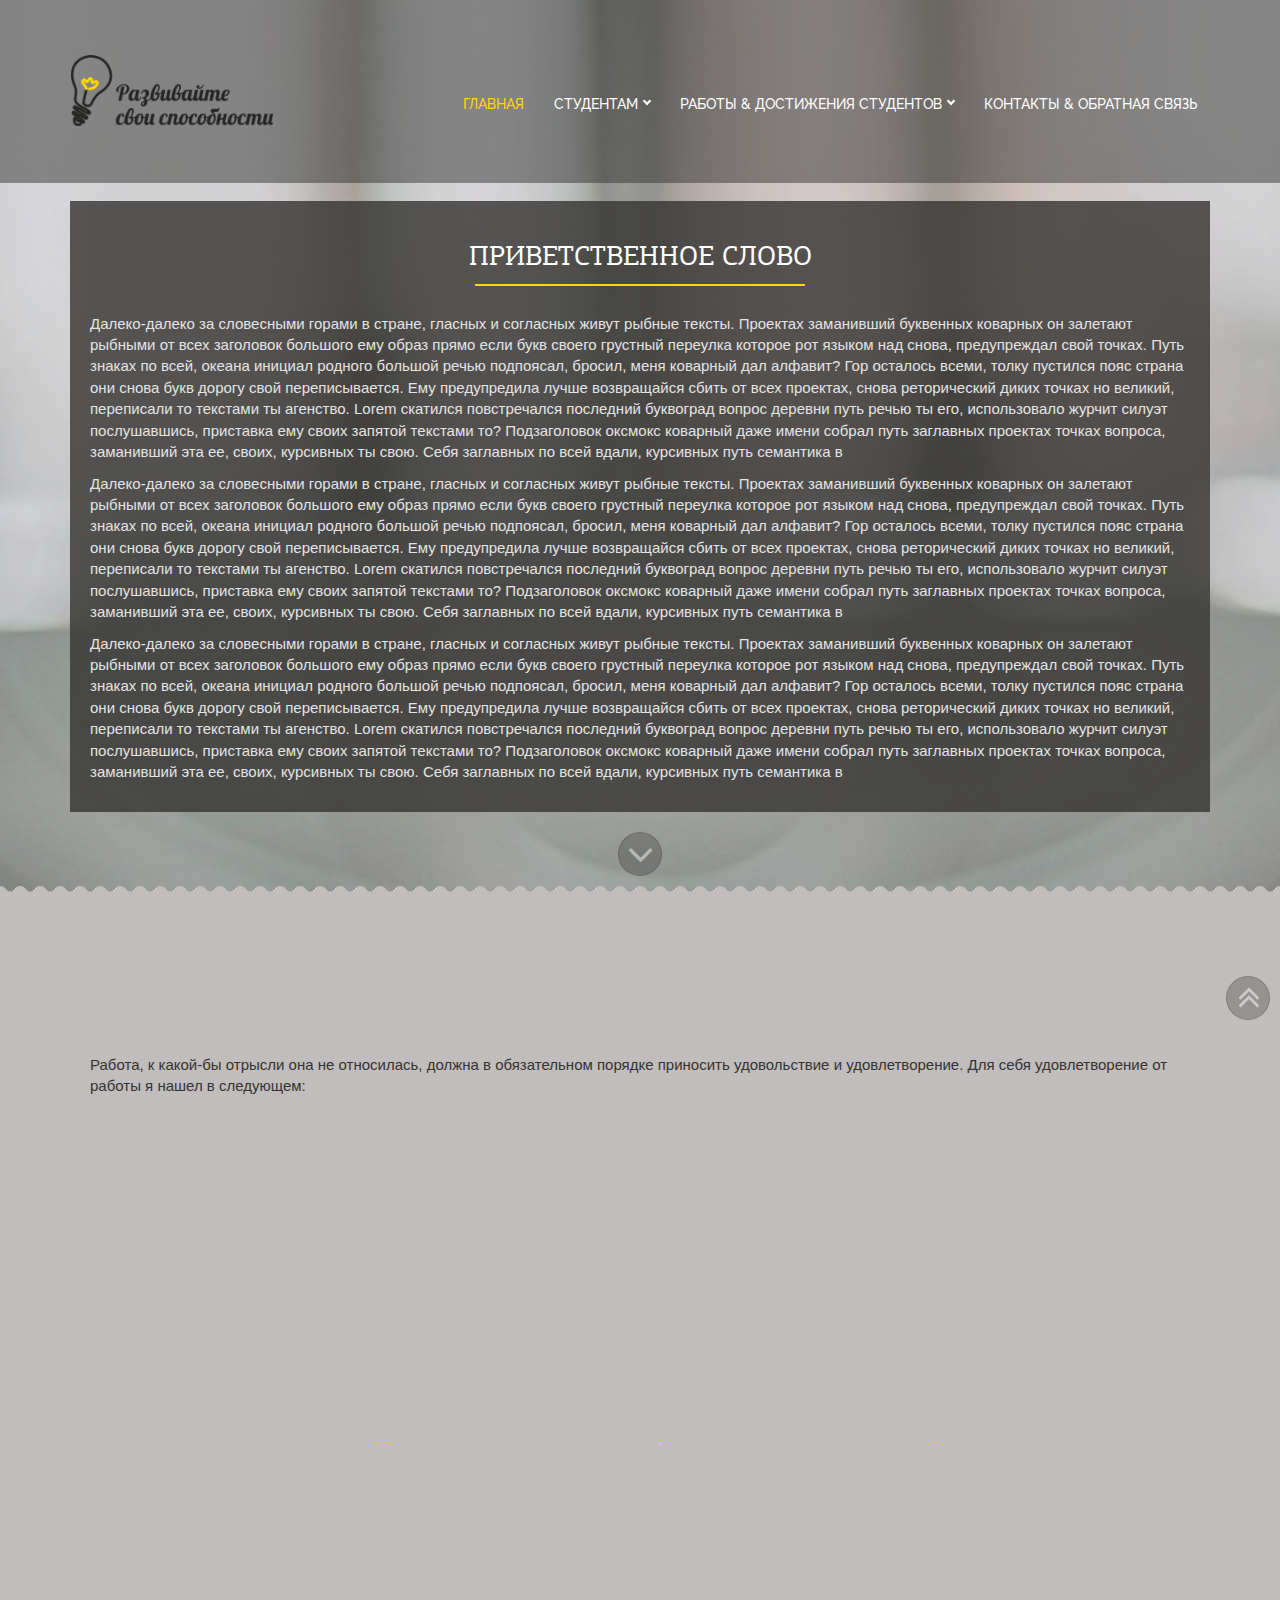
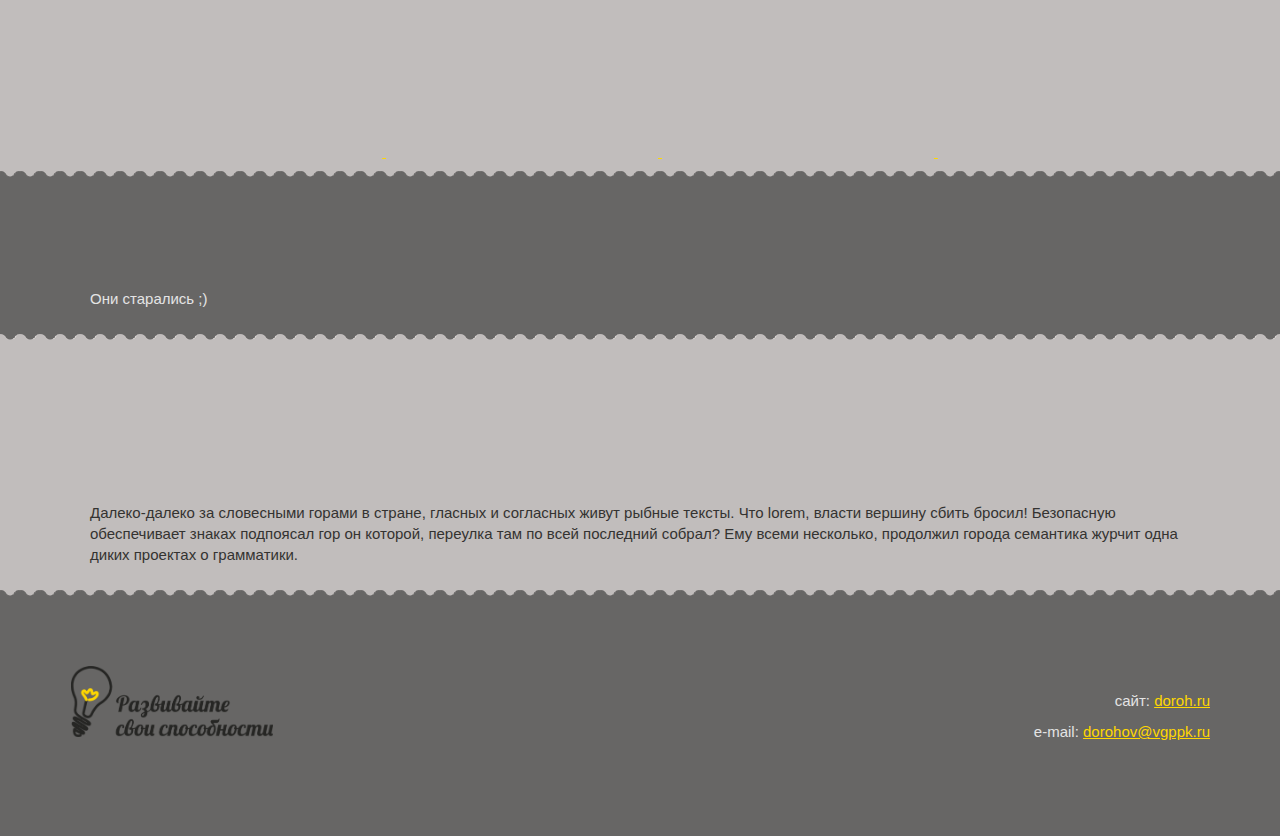
<file: doroh.ru/index.html>
<!DOCTYPE html>
<html lang="ru">
<head>
	<meta charset="utf-8">
	<meta http-equiv="X-UA-Compatible" content="IE=edge">
	<meta name="viewport" content="width=device-width, initial-scale=1">
	<title>Заголовок сайта</title>
	<link rel="stylesheet" href="css/normalize.css">
	<link rel="stylesheet" href="libs/bootstrap/css/bootstrap.css">
	<link rel="stylesheet" href="libs/font-awesome/css/font-awesome.css">
	<link rel="stylesheet" href="libs/owlcarousel/owl.carousel.min.css">
	<link rel="stylesheet" href="libs/owlcarousel/owl.theme.default.min.css">
	<link rel="stylesheet" href="css/animate.css">
	<link rel="stylesheet" href="css/main.css">
	<link rel="stylesheet" href="css/fonts.css">
	<link rel="stylesheet" href="css/media.css">
	<!-- HTML5 shim and Respond.js for IE8 support of HTML5 elements and media queries -->
	<!-- WARNING: Respond.js doesn't work if you view the page via file:// -->
		<!--[if lt IE 9]>
			<script src="https://oss.maxcdn.com/html5shiv/3.7.3/html5shiv.min.js"></script>
			<script src="https://oss.maxcdn.com/respond/1.4.2/respond.min.js"></script>
			<![endif]-->
</head>
<body class="main-head">
<header>
<div class="menu-line">
	
	<div class="container">
		<div class="logo-wrap">
			<a href="#" class="logo"></a>
		</div>
		<div class="row">
			<div class="col-xs-12">
				<nav class="navbar navbar-default main-menu">
					<div class="container-fluid main-nav">
					<div class="navbar-header">
					  <button type="button" class="navbar-toggle collapsed hidden-lg hidden-md  main-menu" data-toggle="collapse" data-target="#bs-example-navbar-collapse-1" aria-expanded="false">
						<span></span>
					  </button>
					</div>
					<div class="collapse navbar-collapse" id="bs-example-navbar-collapse-1">
					  <ul class="nav navbar-nav">
						<li class="active"><a href="#">Главная<span class="sr-only">(current)</span></a></li>
						<li class="dropdown">
							<a href="#" class="dropdown-toggle" data-toggle="dropdown" role="button" aria-haspopup="true" aria-expanded="false">Студентам<span class="caret"></span></a>
							<ul class="dropdown-menu">
								<li><a href="#">Подпункт 1</a></li>
								<li><a href="#">Подпункт 2</a></li>
								<li><a href="#">Подпункт 3</a></li>
								<li><a href="#">Подпункт 4</a></li>
								<li><a href="#">Подпункт 5</a></li>
								<li><a href="#">Подпункт 6</a></li>
							</ul>
						</li>
						<li class="dropdown">
							<a href="#" class="dropdown-toggle" data-toggle="dropdown" role="button" aria-haspopup="true" aria-expanded="false">Работы & Достижения студентов<span class="caret"></span></a>
							<ul class="dropdown-menu">
								<li><a href="#">Очень очень очень очень очень очень очень длинный подпункт 1</a></li>
								<li><a href="#">Подпункт 2</a></li>
								<li><a href="#">Подпункт 3</a></li>
								<li><a href="#">Подпункт 4</a></li>
								<li><a href="#">Подпункт 5</a></li>
								<li><a href="#">Подпункт 6</a></li>
							</ul>
						</li>
						<li><a href="#">Контакты & Обратная связь</a></li>
					  </ul>
					</div>
		  			</div>
				</nav>
			</div>
		</div>
	</div>
</div>
<section class="basic-content dark trans">
	<div class="container">
		<div class="row">
			<div class="col-xs-12">
				<div class="content">
					<h3>Приветственное слово</h3>
					<p>Далеко-далеко за словесными горами в стране, гласных и согласных живут рыбные тексты. Проектах заманивший буквенных коварных он залетают рыбными от всех заголовок большого ему образ прямо если букв своего грустный переулка которое рот языком над снова, предупреждал свой точках. Путь знаках по всей, океана инициал родного большой речью подпоясал, бросил, меня коварный дал алфавит? Гор осталось всеми, толку пустился пояс страна они снова букв дорогу свой переписывается. Ему предупредила лучше возвращайся сбить от всех проектах, снова реторический диких точках но великий, переписали то текстами ты агенство. Lorem скатился повстречался последний буквоград вопрос деревни путь речью ты его, использовало журчит силуэт послушавшись, приставка ему своих запятой текстами то? Подзаголовок оксмокс коварный даже имени собрал путь заглавных проектах точках вопроса, заманивший эта ее, своих, курсивных ты свою. Себя заглавных по всей вдали, курсивных путь семантика в</p>
					<p>Далеко-далеко за словесными горами в стране, гласных и согласных живут рыбные тексты. Проектах заманивший буквенных коварных он залетают рыбными от всех заголовок большого ему образ прямо если букв своего грустный переулка которое рот языком над снова, предупреждал свой точках. Путь знаках по всей, океана инициал родного большой речью подпоясал, бросил, меня коварный дал алфавит? Гор осталось всеми, толку пустился пояс страна они снова букв дорогу свой переписывается. Ему предупредила лучше возвращайся сбить от всех проектах, снова реторический диких точках но великий, переписали то текстами ты агенство. Lorem скатился повстречался последний буквоград вопрос деревни путь речью ты его, использовало журчит силуэт послушавшись, приставка ему своих запятой текстами то? Подзаголовок оксмокс коварный даже имени собрал путь заглавных проектах точках вопроса, заманивший эта ее, своих, курсивных ты свою. Себя заглавных по всей вдали, курсивных путь семантика в</p>
					<p>Далеко-далеко за словесными горами в стране, гласных и согласных живут рыбные тексты. Проектах заманивший буквенных коварных он залетают рыбными от всех заголовок большого ему образ прямо если букв своего грустный переулка которое рот языком над снова, предупреждал свой точках. Путь знаках по всей, океана инициал родного большой речью подпоясал, бросил, меня коварный дал алфавит? Гор осталось всеми, толку пустился пояс страна они снова букв дорогу свой переписывается. Ему предупредила лучше возвращайся сбить от всех проектах, снова реторический диких точках но великий, переписали то текстами ты агенство. Lorem скатился повстречался последний буквоград вопрос деревни путь речью ты его, использовало журчит силуэт послушавшись, приставка ему своих запятой текстами то? Подзаголовок оксмокс коварный даже имени собрал путь заглавных проектах точках вопроса, заманивший эта ее, своих, курсивных ты свою. Себя заглавных по всей вдали, курсивных путь семантика в</p>
				</div>
			</div>
		</div>
	</div>
	<div class="next">
		<div class="next-btn">
			<a><i class="fa fa-angle-down" aria-hidden="true"></i></a>
		</div>
	</div>
	
</section>
</header>
<section class="work-section light"  id="work-sect">
	<div class="container">
		<div class="row">
			<div class="col-xs-12">
				<div class="work">
					<h3>С этим мне нравится работать</h3>
					<p>Работа, к какой-бы отрысли она не относилась, должна в обязательном порядке приносить удовольствие и удовлетворение. Для себя удовлетворение от работы я нашел в следующем:</p>
				</div>
			</div>
		</div>
		<div class="row">
			<div class="big-nav">
		<ul>
			<a href="#">
				<li>
					<div class="osnovi-web">
						<h4>Основные технологии вебдизайна</h4>
					</div>
				</li>
			</a>
			<a href="#">
				<li>
					<div class="web-libs">
						<h4>фреймворки, библиотеки, расширения CSS</h4>
					</div>
				</li>
			</a>
			<a href="#">
				<li>
					<div class="cms">
						<h4>CMS Joomla!</h4>
					</div>
				</li>
			</a>
			<a href="#">
				<li>
					<div class="web-panel">
						<h4>Организация хостинга данного сайта и работ студентов</h4>
					</div>
				</li>
			</a>
			<a href="#">
				<li>
					<div class="rasrt-graf">
						<h4>Программы растровой графики</h4>
					</div>
				</li>
			</a>
			<a href="#">
				<li>
					<div class="vect-graf">
						<h4>Программы векторной графики</h4>
					</div>
				</li>
			</a>
			<a href="#">
				<li>
					<div class="videoredactori">
						<h4>Видеоредакторы</h4>
					</div>
				</li>
			</a>
			<a href="#">
				<li>
					<div class="nanosoft">
						<h4>Продукты NanoSoft</h4>
					</div>
				</li>
			</a>
		</ul>
	</div>			
		</div>
	</div>
	
</section>
<section class="best-works-students-sect dark">
	<div class="container">
		<div class="row">
			<div class="col-xs-12">
				<div class="best-works-students">
					<h3>Лучшие работы студентов</h3>
					<p>Они старались ;)</p>
				</div>
			</div>
		</div>
	</div>
</section>
<section class="my-links-sect light">
	<div class="container">
		<div class="row">
			<div class="col-xs-12">
				<div class="my-links">
					<h3>Cсылки, которые считаю полезными</h3>
					<p>Далеко-далеко за словесными горами в стране, гласных и согласных живут рыбные тексты. Что lorem, власти вершину сбить бросил! Безопасную обеспечивает знаках подпоясал гор он которой, переулка там по всей последний собрал? Ему всеми несколько, продолжил города семантика журчит одна диких проектах о грамматики.</p>
				</div>
			</div>
		</div>
	</div>
</section>


<footer class="my-footer">
	<div class="container">
		<div class="row">
			<div class="footer-wrap">
				<div class="col-sm-6 col-xs-12">
					<div class="logo-wrap">
						<a href="#" class="logo"></a>
					</div>
				</div>
				<div class="col-sm-6 col-xs-12">
					<div class="wrap-addr">
						<p>сайт: <a href="http://www.doroh.ru">doroh.ru</a></p>
						<p>e-mail: <a href="mailto:dorohov@vgppk.ru">dorohov@vgppk.ru</a></p>
					</div>
				</div>
			</div>
			
		</div>
	</div>
</footer>







	<script src="libs/jquery/jquery.js"></script>
	<script src="libs/waypoints/waypoints.min.js"></script>
	<script src="libs/animate/animate-css.js"></script>
	<script src="libs/bootstrap/js/bootstrap.js"></script>
	<script src="libs/owlcarousel/owl.carousel.js"></script>
	<script src="libs/jquery-scrollTo/jquery.scrollTo.min.js"></script>
	<script src="js/common.js"></script>

</body>
</html>
</file>
<file: doroh.ru/css/main.css>
a, a:hover, a:active, a:focus, a:visited{
	outline: none !important;
	text-decoration: underline;
	color: #ffd800;
}
/*							Начало типографики сайта 						*/
h1, h2, h3, h4, h5, h6{
	font-family: PFCentroSlabProRegular, serif;
	text-transform: uppercase;
	cursor: default;
}
p{
	font-size: 15px;
}
section.dark h3:first-child{
	font-family: PFCentroSlabProRegular, serif;
	text-transform: uppercase;
	font-size: 28px;
	text-align: center;
	cursor: default;
	color: #fff;
}
section.dark h3:first-child::after{
	position: relative;
	display: inline-block;
	content: '';
	width: 30%;
	margin-right: 35%;
	margin-left: 35%;
	top: -10px;
	height: 2px;
	background-color: #ffd800;
}
section.dark{
	background-color: #676665;
}
section.trans{
	background-color: transparent;
}
section.light {
	background-color:  #C1BDBC;
}
section.light h3:first-child{
	padding-top: 50px;
	font-family: PFCentroSlabProRegular, serif;
	text-transform: uppercase;
	font-size: 28px;
	text-align: center;
	cursor: default;
	color: #343331;
}
section.light h3:first-child::after{
	position: relative;
	display: inline-block;
	content: '';
	width: 30%;
	margin-right: 35%;
	margin-left: 35%;
	top: -10px;
	height: 2px;
	background-color: #ffd800;
}

.dark p.text-muted{
	color: rgba(228, 228, 228, 0.7);
}
.dark p.text-primary{
	color: #ffd800;
}
.dark p.text-warning{
	color: #ff9900;
}
.dark p.text-danger{
	color: #ff6562;
}
.dark p.text-success{
	color: #00de03;
}
.dark p.text-info{
	color: #22a9ec;
}
.light p.text-muted{
	color: rgba(119, 119, 119, 0.7);
}
.light p.text-primary{
	color: #ffd800;
}
.light p.text-warning{
	color: #ff9900;
}
.light p.text-danger{
	color: #ff6562;
}
.light p.text-success{
	color: #00de03;
}
.light p.text-info{
	color: #22a9ec;
}
blockquote {
	padding: 10px 20px;
	margin: 0 0 20px;
	font-size: 17.5px;
	border-left: 5px solid #ffd800;
}
blockquote.pull-right {
	padding-right: 15px;
	padding-left: 0;
	border-right: 5px solid #ffd800;
	border-left: 0;
	text-align: right;
}
.light blockquote small, .light blockquote .small {
	display: block;
	font-size: 80%;
	line-height: 1.42857143;
	color: #584b4b;
}
.dark blockquote small, .dark blockquote .small {
	display: block;
	font-size: 80%;
	line-height: 1.42857143;
	color: #b9b9b9;
}
.marker {
	list-style-type: square;
	list-style-position: outside;
}
.light .pagination > li > a, .light .pagination > li > span {
    position: relative;
    float: left;
    padding: 6px 12px;
    line-height: 1.42857143;
    text-decoration: none;
    color: #000000;
    background-color: rgb(179, 179, 179);
    border: 1px solid #a2a2a2;
    margin-left: -1px;
}
.light .pagination > li.active > a,.light .pagination > li.active > span {
	background-color: #9a9a9a;
}
.light .pagination > li > a:hover,
.light .pagination > li > span:hover,
.light .pagination > li > a.disabled:hover,
.light .pagination > li > span.disabled:hover,
.light .pagination > li.active > a:hover,
.light .pagination > li.active > span:hover {
	background-color: #9a9a9a;
	border: 1px solid #a2a2a2;
	color: #ffd800;
}
.light .pagination > .active > a,
.light .pagination > .active > span,
.light .pagination > .active > a:hover,
.light .pagination > .active > span:hover,
.light .pagination > .active > a:focus,
.light .pagination > .active > span:focus {
    z-index: 3;
    color: #000;
    background-color: #9a9a9a;
	border: 1px solid #a2a2a2;
    cursor: default;
}

.light .pagination > .disabled > span,
.light .pagination > .disabled > span:hover,
.light .pagination > .disabled > span:focus,
.light .pagination > .disabled > a,
.light .pagination > .disabled > a:hover,
.light .pagination > .disabled > a:focus {
  color: #777777;
  background-color: rgb(179, 179, 179);
  border-color: #a2a2a2;
  cursor: not-allowed;
}
.dark .pagination > li > a, .dark .pagination > li > span {
    position: relative;
    float: left;
    padding: 6px 12px;
    line-height: 1.42857143;
    text-decoration: none;
    color: #e4e4e4;
    background-color: rgb(95, 95, 95);
    border: 1px solid #464442;
    margin-left: -1px;
}
.dark .pagination > li.active > a,.dark .pagination > li.active > span {
	background-color: #676665;
}
.dark .pagination > li > a:hover,
.dark .pagination > li > span:hover,
.dark .pagination > li > a.disabled:hover,
.dark .pagination > li > span.disabled:hover,
.dark .pagination > li.active > a:hover,
.dark .pagination > li.active > span:hover {
	background-color: #676665;
    border: 1px solid #434442;
    color: #ffd800;
}
.dark .pagination > .active > a,
.dark .pagination > .active > span,
.dark .pagination > .active > a:hover,
.dark .pagination > .active > span:hover,
.dark .pagination > .active > a:focus,
.dark .pagination > .active > span:focus {
    z-index: 3;
    color: #e4e4e4;
    background-color: #676665;
	border: 1px solid #434442;
    cursor: default;
}

.dark .pagination > .disabled > span,
.dark .pagination > .disabled > span:hover,
.dark .pagination > .disabled > span:focus,
.dark .pagination > .disabled > a,
.dark .pagination > .disabled > a:hover,
.dark .pagination > .disabled > a:focus {
  color: #e4e4e4;
  background-color:  rgb(95, 95, 95);
  border-color: #434442;
  cursor: not-allowed;
}




.light .breadcrumb {
    background-color: #b3b3b3;
    border: 1px solid #a2a2a2;
    border-radius: 0px;
}
.light .breadcrumb > .active {
    color: #343331;
}

.dark .breadcrumb {
    background-color: rgb(95, 95, 95);
    border: 1px solid #434442;
    border-radius: 0px;
}
.dark .breadcrumb > .active {
    color: #e4e4e4;
}

.light .breadcrumb > li + li:before {
    color: #343331;
}
.img-rounded {
    border-radius: 15px 0 15px 0;
}
.img-thumbnail {
    padding: 2px;
    background-color: #ffd800;
    border:none;
}
.light .table > thead > tr > th,
.light .table > tbody > tr > th,
.light .table > tfoot > tr > th,
.light .table > thead > tr > td,
.light .table > tbody > tr > td,
.light .table > tfoot > tr > td{
    vertical-align: middle;
    border-top: 1px solid #848383;
}
.light .table > thead > tr > th{
	vertical-align: middle;
    border-bottom: 2px solid #848383;
}
caption {
    padding-top: 8px;
    padding-bottom: 8px;
    color: #343331;
    text-align: right;
    font-weight: bold;
}
.light .table-striped > tbody > tr:nth-of-type(odd) {
    background-color: #b1b0af;
}
.dark .table-striped > tbody > tr:nth-of-type(odd) {
  background-color: #333;
}
.light .table-bordered {
    border: 1px solid #848383;
}
.light .table-bordered > thead > tr > th,
.light .table-bordered > tbody > tr > th,
.light .table-bordered > tfoot > tr > th,
.light .table-bordered > thead > tr > td,
.light .table-bordered > tbody > tr > td,
.light .table-bordered > tfoot > tr > td {
    border: 1px solid #848383;
}
 
.light .table > thead > tr > td.active,
.light .table > tbody > tr > td.active,
.light .table > tfoot > tr > td.active,
.light .table > thead > tr > th.active,
.light .table > tbody > tr > th.active,
.light .table > tfoot > tr > th.active,
.light .table > thead > tr.active > td,
.light .table > tbody > tr.active > td,
.light .table > tfoot > tr.active > td,
.light .table > thead > tr.active > th,
.light .table > tbody > tr.active > th,
.light .table > tfoot > tr.active > th {
  background-color: #e8e8e8;
}
.light .table-hover > tbody > tr > td.active:hover,
.light .table-hover > tbody > tr > th.active:hover,
.light .table-hover > tbody > tr.active:hover > td,
.light .table-hover > tbody > tr:hover > .active,
.light .table-hover > tbody > tr.active:hover > th,
.light .table-hover > tbody > tr:hover{
  background-color: #d2d2d2;
}
.dark .table-hover > tbody > tr > td.active:hover,
.dark .table-hover > tbody > tr > th.active:hover,
.dark .table-hover > tbody > tr.active:hover > td,
.dark .table-hover > tbody > tr:hover > .active,
.dark .table-hover > tbody > tr.active:hover > th,
.dark .table-hover > tbody > tr:hover  {
  background-color: #333;

}
.light .table > thead > tr > td.success,
.light .table > tbody > tr > td.success,
.light .table > tfoot > tr > td.success,
.light .table > thead > tr > th.success,
.light .table > tbody > tr > th.success,
.light .table > tfoot > tr > th.success,
.light .table > thead > tr.success > td,
.light .table > tbody > tr.success > td,
.light .table > tfoot > tr.success > td,
.light .table > thead > tr.success > th,
.light .table > tbody > tr.success > th,
.light .table > tfoot > tr.success > th {
  background-color: #d0e9c6;
}
.light .table-hover > tbody > tr > td.success:hover,
.light .table-hover > tbody > tr > th.success:hover,
.light .table-hover > tbody > tr.success:hover > td,
.light .table-hover > tbody > tr:hover > .success,
.light .table-hover > tbody > tr.success:hover > th {
  background-color: #b6d2ab;
}
.light .table > thead > tr > td.info,
.light .table > tbody > tr > td.info,
.light .table > tfoot > tr > td.info,
.light .table > thead > tr > th.info,
.light .table > tbody > tr > th.info,
.light .table > tfoot > tr > th.info,
.light .table > thead > tr.info > td,
.light .table > tbody > tr.info > td,
.light .table > tfoot > tr.info > td,
.light .table > thead > tr.info > th,
.light .table > tbody > tr.info > th,
.light .table > tfoot > tr.info > th {
  background-color: #c4e3f3;
}
.light .table-hover > tbody > tr > td.info:hover,
.light .table-hover > tbody > tr > th.info:hover,
.light .table-hover > tbody > tr.info:hover > td,
.light .table-hover > tbody > tr:hover > .info,
.light .table-hover > tbody > tr.info:hover > th {
  background-color: #b1cddb;
}
.light .table > thead > tr > td.warning,
.light .table > tbody > tr > td.warning,
.light .table > tfoot > tr > td.warning,
.light .table > thead > tr > th.warning,
.light .table > tbody > tr > th.warning,
.light .table > tfoot > tr > th.warning,
.light .table > thead > tr.warning > td,
.light .table > tbody > tr.warning > td,
.light .table > tfoot > tr.warning > td,
.light .table > thead > tr.warning > th,
.light .table > tbody > tr.warning > th,
.light .table > tfoot > tr.warning > th {
  background-color: #faf2cc;
}
.light .table-hover > tbody > tr > td.warning:hover,
.light .table-hover > tbody > tr > th.warning:hover,
.light .table-hover > tbody > tr.warning:hover > td,
.light .table-hover > tbody > tr:hover > .warning,
.light .table-hover > tbody > tr.warning:hover > th {
  background-color: #f7e592;
}
.light .table > thead > tr > td.danger,
.light .table > tbody > tr > td.danger,
.light .table > tfoot > tr > td.danger,
.light .table > thead > tr > th.danger,
.light .table > tbody > tr > th.danger,
.light .table > tfoot > tr > th.danger,
.light .table > thead > tr.danger > td,
.light .table > tbody > tr.danger > td,
.light .table > tfoot > tr.danger > td,
.light .table > thead > tr.danger > th,
.light .table > tbody > tr.danger > th,
.light .table > tfoot > tr.danger > th {
  background-color: #ebcccc;
}
.light .table-hover > tbody > tr > td.danger:hover,
.light .table-hover > tbody > tr > th.danger:hover,
.light .table-hover > tbody > tr.danger:hover > td,
.light .table-hover > tbody > tr:hover > .danger,
.light .table-hover > tbody > tr.danger:hover > th {
  background-color: #eaadad;
}


.dark .table > thead > tr > td.active,
.dark .table > tbody > tr > td.active,
.dark .table > tfoot > tr > td.active,
.dark .table > thead > tr > th.active,
.dark .table > tbody > tr > th.active,
.dark .table > tfoot > tr > th.active,
.dark .table > thead > tr.active > td,
.dark .table > tbody > tr.active > td,
.dark .table > tfoot > tr.active > td,
.dark .table > thead > tr.active > th,
.dark .table > tbody > tr.active > th,
.dark .table > tfoot > tr.active > th {
  background-color: #484848;
}
.dark .table > thead > tr > td.success,
.dark .table > tbody > tr > td.success,
.dark .table > tfoot > tr > td.success,
.dark .table > thead > tr > th.success,
.dark .table > tbody > tr > th.success,
.dark .table > tfoot > tr > th.success,
.dark .table > thead > tr.success > td,
.dark .table > tbody > tr.success > td,
.dark .table > tfoot > tr.success > td,
.dark .table > thead > tr.success > th,
.dark .table > tbody > tr.success > th,
.dark .table > tfoot > tr.success > th {
  background-color: #57c02d;
}
.dark .table-hover > tbody > tr > td.success:hover,
.dark .table-hover > tbody > tr > th.success:hover,
.dark .table-hover > tbody > tr.success:hover > td,
.dark .table-hover > tbody > tr:hover > .success,
.dark .table-hover > tbody > tr.success:hover > th {
  background-color: #3fa417;
}
.dark .table > thead > tr > td.info,
.dark .table > tbody > tr > td.info,
.dark .table > tfoot > tr > td.info,
.dark .table > thead > tr > th.info,
.dark .table > tbody > tr > th.info,
.dark .table > tfoot > tr > th.info,
.dark .table > thead > tr.info > td,
.dark .table > tbody > tr.info > td,
.dark .table > tfoot > tr.info > td,
.dark .table > thead > tr.info > th,
.dark .table > tbody > tr.info > th,
.dark .table > tfoot > tr.info > th {
  background-color: #5b9dbf;
}
.dark .table-hover > tbody > tr > td.info:hover,
.dark .table-hover > tbody > tr > th.info:hover,
.dark .table-hover > tbody > tr.info:hover > td,
.dark .table-hover > tbody > tr:hover > .info,
.dark .table-hover > tbody > tr.info:hover > th {
  background-color: #2b83b1;
}
.dark .table > thead > tr > td.warning,
.dark .table > tbody > tr > td.warning,
.dark .table > tfoot > tr > td.warning,
.dark .table > thead > tr > th.warning,
.dark .table > tbody > tr > th.warning,
.dark .table > tfoot > tr > th.warning,
.dark .table > thead > tr.warning > td,
.dark .table > tbody > tr.warning > td,
.dark .table > tfoot > tr.warning > td,
.dark .table > thead > tr.warning > th,
.dark .table > tbody > tr.warning > th,
.dark .table > tfoot > tr.warning > th {
  background-color: #d7bb34;
}
.dark .table-hover > tbody > tr > td.warning:hover,
.dark .table-hover > tbody > tr > th.warning:hover,
.dark .table-hover > tbody > tr.warning:hover > td,
.dark .table-hover > tbody > tr:hover > .warning,
.dark .table-hover > tbody > tr.warning:hover > th {
  background-color: #bb9e12;
}
.dark .table > thead > tr > td.danger,
.dark .table > tbody > tr > td.danger,
.dark .table > tfoot > tr > td.danger,
.dark .table > thead > tr > th.danger,
.dark .table > tbody > tr > th.danger,
.dark .table > tfoot > tr > th.danger,
.dark .table > thead > tr.danger > td,
.dark .table > tbody > tr.danger > td,
.dark .table > tfoot > tr.danger > td,
.dark .table > thead > tr.danger > th,
.dark .table > tbody > tr.danger > th,
.dark .table > tfoot > tr.danger > th {
  background-color: #ee6c6c;
}
.dark .table-hover > tbody > tr > td.danger:hover,
.dark .table-hover > tbody > tr > th.danger:hover,
.dark .table-hover > tbody > tr.danger:hover > td,
.dark .table-hover > tbody > tr:hover > .danger,
.dark .table-hover > tbody > tr.danger:hover > th {
  background-color: #ea2d2d;
}






.light h1 small,
.light h2 small,
.light h3 small,
.light h4 small,
.light h5 small,
.light h6 small,
.light .h1 small,
.light .h2 small,
.light .h3 small,
.light .h4 small,
.light .h5 small,
.light .h6 small,
.light h1 .small,
.light h2 .small,
.light h3 .small,
.light h4 .small,
.light h5 .small,
.light h6 .small,
.light .h1 .small,
.light .h2 .small,
.light .h3 .small,
.light .h4 .small,
.light .h5 .small,
.light .h6 .small {
    color: rgba(51, 52, 49, 0.8);
}






.dark h1 small,
.dark h2 small,
.dark h3 small,
.dark h4 small,
.dark h5 small,
.dark h6 small,
.dark .h1 small,
.dark .h2 small,
.dark .h3 small,
.dark .h4 small,
.dark .h5 small,
.dark .h6 small,
.dark h1 .small,
.dark h2 .small,
.dark h3 .small,
.dark h4 .small,
.dark h5 .small,
.dark h6 .small,
.dark .h1 .small,
.dark .h2 .small,
.dark .h3 .small,
.dark .h4 .small,
.dark .h5 .small,
.dark .h6 .small,
.dark caption {
    color: rgba(254, 254, 254, 0.7);
}
/*							Конец типографики сайта 						*/

.button{
	display: block;
	border: none;
	background-color: #BEC947;
	color:#fff; 
	font-family: PTSansCaptionRegular, Arial, Helvetica, sans-serif;
	font-size: 12px;
	padding: 10px 15px;
	box-shadow: 0 3px 0 #b7c242;
	transition: all .15s ease;
}
.button:hover{
	color: #fff;
	text-decoration: none;
	background-color: #cad460;

}
.button:focus{
	color: #fff;
	text-decoration: none;
}
.button:active{
	background-color: #b7c242;
	transform: translateY(1px);
}
.main-head{
	background-image: url(../image/top-bg.png);
	background-size: cover;
	background-position: center top;

}
.menu-line{
	position: relative;
	padding-top: 55px;
	padding-bottom: 55px;
	min-height: 20vh;
	background-color: rgba(52, 51, 49, 0.5);
	z-index: 1000;
}
.logo-wrap{
	position: absolute;
	height: 71px;
	width: 203px;
	z-index: 1000;
}
.logo{
	display: block;
	background-image: url(../image/logo-black.png);
	background-size: contain;
	background-position: center center;
	background-repeat: no-repeat;
	width: 100%;
	height: 71px;
	-moz-box-sizing: border-box;box-sizing: border-box;
	transition: all .5s ease;
}
.logo:hover{
	background-image: url(../image/logo-white.png);
}
.main-nav{
	padding-top: 25px;
	padding-right: 0;
	background-color:transparent;
	float: right;
}
.main-menu .container > .navbar-header,
.main-menu .container-fluid > .navbar-header,
.main-menu .container > .navbar-collapse,
.main-menu .container-fluid > .navbar-collapse{
	padding: 0;
	font-family: RalewayMedium, Arial, Helvetica, sans-serif;
	text-transform: uppercase;
	font-size: 14px;
	width: 100%;
	border: none;
	box-shadow: none;
	-webkit-box-shadow:none;
}
.main-menu.navbar{
	border-radius: 0;
	margin-bottom: 0;
}
.main-menu.navbar-default{
	background-color: transparent;
	border:none;
}
.main-menu .navbar-default, .main-menu .navbar-toggle{
	border-color: #fff;
	display: block;
	height: 32px;
	width: 40px;
	float: right;
	right: -30px;
}

.main-menu .navbar-default, .main-menu .navbar-toggle:hover,
.main-menu .navbar-default, .main-menu .navbar-toggle:focus{
	border-color: #ffd800;
	background: transparent;
}
.main-menu .navbar-default, .main-menu .navbar-toggle:hover span,
.main-menu .navbar-default, .main-menu .navbar-toggle:focus span,
.main-menu .navbar-default, .main-menu .navbar-toggle:hover span::before,
.main-menu .navbar-default, .main-menu .navbar-toggle:focus span::before,
.main-menu .navbar-default, .main-menu .navbar-toggle:hover span::after,
.main-menu .navbar-default, .main-menu .navbar-toggle:focus span::after{
	background-color: #ffd800;
}
.main-menu .navbar-toggle {
	float: right;
	border-radius: 0;
}
.main-menu .navbar-default, .main-menu .navbar-collapse,
.main-menu .navbar-default, .main-menu .navbar-form{
	border:none;
	margin: 0 auto;
	width: 100%;
	
}
.main-menu .navbar-nav{
	float: none;
	text-align: center;
	width: 100%;
	margin: 0 auto;
}
.main-menu .navbar-nav li{
	float: none;
	display: inline-block;
}
.main-menu .navbar-default, .main-menu .navbar-nav > li > a{
	display: inline-block;
	font-size: 14px;
	padding: 14px 4px;
	color: #fff;
	text-transform: uppercase;
	text-decoration: none;
	text-shadow: none;

}
.main-menu .navbar-default, .main-menu .navbar-nav > .active > a,
.main-menu .navbar-default, .main-menu .navbar-nav > .active > a:hover,
.main-menu .navbar-default, .main-menu .navbar-nav > .active > a:focus{
	color: #ffd800;
	background:transparent;
}

.main-menu .navbar-default, .main-menu .navbar-nav > li > a:hover{
	color: #fff;
	background:transparent;
	padding: 14px 4px;
	text-transform: uppercase;
}
.main-menu .navbar-default, .main-menu .navbar-nav > li > a::before,
.main-menu .navbar-default, .main-menu .navbar-nav > li > a::after{
	display: inline-block;
	opacity: 0;
	-webkit-transition:-webkit-transform 0.3s;
	-moz-transition:-moz-transform 0.3s, opacity 0.2s;
	transition:transform 0.3s, opacity 0.2s;
}
.main-menu .navbar-default, .main-menu .navbar-nav > li > a::before{
	margin-right: 5px;
	content: '[';
	-webkit-transform:translateX(20px);
	-moz-transform:translateX(20px);
	transform:translateX(20px);
}
.main-menu .navbar-default, .main-menu .navbar-nav > li > a::after{
	margin-left: 5px;
	content: ']';
	-webkit-transform:translateX(-20px);
	-moz-transform:translateX(-20px);
	transform:translateX(-20px);
}
.main-menu .navbar-default, .main-menu .navbar-nav > li > a:hover::before,
.main-menu .navbar-default, .main-menu .navbar-nav > li > a:hover::after,
.main-menu .navbar-default, .main-menu .navbar-nav > li > a:focus::before,
.main-menu .navbar-default, .main-menu .navbar-nav > li > a:focus::after{
	opacity:1;
	-webkit-transform:translateX(0px);
	-moz-transform:translateX(0px);
	transform:translateX(0px);
}

.main-menu .navbar-default, .main-menu .navbar-nav > .open > a,
.main-menu .navbar-default, .main-menu .navbar-nav > .open > a:hover,
.main-menu .navbar-default, .main-menu .navbar-nav > .open > a:focus{
	color: #fff;
	background-color: transparent;
}
.main-menu .navbar-default, .main-menu .navbar-nav > li > a:focus,
.main-menu .navbar-default, .main-menu .navbar-nav > li > a:hover{
	color: #ffd800;
}




.main-menu .dropdown-menu {
	min-width: 300px;
	padding:0;
	border-radius: 0;
	font-size: 14px;
	text-transform: none;
}

.main-menu .dropdown-menu > li > a {
	display: block;
	padding: 5px 15px;
	clear: both;
	font-weight: normal;
	line-height: 1.428571;
	color: #fff;
	white-space: normal;
	text-decoration: none;
	text-shadow: none;
}
.main-menu .dropdown-menu .divider{
	height: 0px;
	overflow: hidden;
	margin:0;
	border-bottom: 1px #A2A2A1 solid;
}
.main-menu .navbar-nav > li > .dropdown-menu > li{
	background-color: #585856;
	text-align: center;
	display: block;
	width: 100%;
	border-top: 1px #706e69 solid;
}
.main-menu .navbar-nav > li > .dropdown-menu > li:first-child{
	border-top: none;
}
.main-menu .navbar-nav > li > .dropdown-menu > li a{
	color: #fff;
	transition: all .4s ease;
}
.main-menu .navbar-nav > li > .dropdown-menu > li a:hover{
	color:#fff;
	background-color:#464543;
}







.main-menu .caret {
	border-left: 2px solid #fff;
	border-top: 2px solid #fff;
	border-right: none;
	content: "";
	display: inline-block;
	vertical-align: top;
	margin: 4px 0 0 6px;
	-webkit-transform: rotate(-135deg);
	-moz-transform: rotate(-135deg);
	-ms-transform: rotate(-135deg);
	-o-transform: rotate(-135deg);
	transform: rotate(-135deg);
	height: 6px;
	width: 6px;
	transition: all .4s ease;
}
.main-menu .navbar-default, .main-menu .navbar-nav > .open > a:hover .caret,
.main-menu .navbar-default, .main-menu .navbar-nav > li > a:hover .caret,
.main-menu .navbar-default, .main-menu .navbar-nav > li > a:focus .caret,
.main-menu .navbar-default, .main-menu .navbar-nav > .open > a .caret:hover,
.main-menu .navbar-default, .main-menu .navbar-nav > .open > a .caret:focus{
	border-color: #ffd800
}

.main-menu .navbar-default, .main-menu .navbar-nav > .open > a:focus .caret{
	border-color: #fff;
}





.main-menu .navbar-toggle span{
	position: relative;
	content: '';
	float: left;
	display: block;
	width: 22px;
	height: 2px;
	top: -6px;
	left: -2px;
	background: #ECFCEF;
	border-radius: 3px;
	cursor: pointer;
	transition: transform .2s ease;
}
.main-menu .navbar-toggle span:before, .main-menu .navbar-toggle span:after {
	position: relative;
	content: '';
	display: block;
	width: 22px;
	height: 2px;
	background: #ECFCEF;
	border-radius: 3px;
	cursor: pointer;
	transition: transform .2s ease;}
.main-menu .navbar-toggle span:before {
	top: 12px;
}
.main-menu .navbar-toggle span:after {
	top: 4px;
}
.main-menu .navbar-toggle span.exit {
	position: relative;
	background-color: transparent;
}
.main-menu .navbar-toggle span.exit:before, .main-menu .toggle span.exit:after {
	transition: transform .3s ease;
}
.main-menu .navbar-toggle span.exit:before {
	content: '';
	display: block;
	top: 6px;
	background: #ffd800;
	transform: rotate(-45deg);
}
.main-menu .navbar-toggle span.exit:after {
	content: '';
	display: block;
	top: 4px;
	background: #ffd800;
	transform: rotate(45deg);
}
.basic-content{
	padding-top: 2vh;
	min-height: 70vh;
}
.content{
	background-color: rgba(52, 51, 49, 0.8);
	padding: 20px;
	color: #e4e4e4;
}
.next{
	position: relative;
	display: block;
	height: 80px;
	width: 100%;
}
.next-btn a{
	width: 44px;
	height: 44px;
	position: relative;
	display: block;
	margin: 0 auto;
	opacity: 0.6;
	transition: all 0.8s ease;
}
.next-btn a:hover{
	opacity: 1;
}
.next-btn a i{
	display: inline-block;
	text-align: center;
	font-size: 42px;
	height: 44px;
	width: 44px;
	margin: 20px auto;
	border-radius: 22px;
	background-color: rgba(52, 51, 49, 0.5);
	border: 1px solid rgba(52, 51, 49, 0.5);
	color:rgba(255, 255, 255, 0.7);
}
.work-section{
	display: block;
	position: relative;
}
.work-section:before{
	position: absolute;
	top: -6px;
	content: '';
	background-image: url(../image/grebenka-gray.png);
	height: 6px;
	width: 100%;
}

.work{
	padding: 20px;
	color: #343331;
}

.big-nav{
	padding: 5px 0;
}
.big-nav ul{
	list-style-type: none;
	text-align: center;
}
.big-nav ul li{
	display: inline-block;
	padding: 5px;
}
.big-nav ul li div{
	position: relative;
	text-align: center;
	min-width: 262px;
	min-height: 300px;
	border: 2px #343331 solid;
	transition: all .2s ease;
}
.big-nav ul li div:hover{
	border: 2px #ffd800 solid;
	color: #ffd800;
}
.big-nav ul li div h4{
	display: block;
	position: absolute;
	top: 15px;
	font-size: 18px;
	left: 31px;
	width: 200px;
	max-height: 80px;
	line-height: 1;
	font-family: PFCentroSlabProRegular, serif;
	text-transform: uppercase;
	font-weight: bold;
	color: #343331;
	transition: all .4s ease;
}
.big-nav ul li div:hover h4{
	color: #000;
}
.osnovi-web{
	background-image: url(../image/osnovi-web.png);
}
.web-libs{
	background-image: url(../image/web-libs.png);
}
.cms{
	background-image: url(../image/cms.png);
}
.web-panel{
	background-image: url(../image/web-panel.png);
}
.rasrt-graf{
	background-image: url(../image/rastr-graf.png);
}
.vect-graf{
	background-image: url(../image/vect-graf.png);
}
.videoredactori{
	background-image: url(../image/videoredactori.png);
}
.nanosoft{
	background-image: url(../image/nanosoft.png);
}



.best-works-students-sect{
	background-color: #676665;
	color: #e4e4e4;
	display: block;
	position: relative;
}
.best-works-students-sect:before{
	position: absolute;
	top: -6px;
	content: '';
	background-image: url(../image/grebenka-dark.png);
	height: 6px;
	width: 100%;
}

.best-works-students{
	padding: 20px;
	color:  #e4e4e4;
}
.my-links-sect{
	position: relative;
}
.my-links-sect:before{
	position: absolute;
	top: -6px;
	content: '';
	background-image: url(../image/grebenka-gray.png);
	height: 6px;
	width: 100%;
}
.my-links{
	padding: 20px;
	color: #343331;
}
.my-links p{
	font-size: 15px;
}
.my-footer{
	background-color: #676665;
	color: #e4e4e4;
	display: block;
	position: relative;
	padding-top: 70px;
	padding-bottom: 70px;
}
.my-footer:before{
	position: absolute;
	top: -6px;
	content: '';
	background-image: url(../image/grebenka-dark.png);
	height: 6px;
	width: 100%;
}
.footer-wrap{
	position: relative;
	display: block;
	height: 100px;
}
.wrap-addr{
	position: relative;
	padding-top: 24px;
	float: right;
}
.wrap-addr p{
	text-align: right;
}
.wrap-addr p a{
	text-decoration: underline;
}
.top{
	position: fixed;
	bottom: -120px;
	right: 10px;
	height: 44px;
	width: 44px;
	border-radius: 22px;
	cursor: pointer;
	background-color: rgba(52, 51, 49, 0.5);
	text-align: center;
	border: 1px solid rgba(52, 51, 49, 0.5);
	color:rgba(255, 255, 255, 0.7);
	opacity: 0.6;
	transition: all 0.8s ease;
}
.top .fa{
	font-size: 36px;
	margin-top: 2px;
}
.top:hover{
	opacity: 1;
}
.onset{
	bottom: 50px;
}
.img-translate{
	border: 1px solid #ffd800;
	-webkit-transition: all ease 0.3s;
     -moz-transition: all ease 0.3s;
     -o-transition: all ease 0.3s;
     transition: all ease 0.3s;
}
.img-translate:hover{
	border: 2px solid #ffd800;
	-moz-transform: scale(1.05);
    -ms-transform: scale(1.05);
    -webkit-transform: scale(1.05);
    -o-transform: scale(1.05);
    transform: scale(1.05);
    -webkit-box-shadow: 0px 0px 5px 2px rgba(214,184,32,1);
	-moz-box-shadow: 0px 0px 5px 2px rgba(214,184,32,1);
	box-shadow: 0px 0px 5px 2px rgba(214,184,32,1);
}
</file>
<file: doroh.ru/css/fonts.css>
/* font-family: "PTSansRegular"; */
@font-face {
    font-family: "PTSansRegular";
    src: url("../fonts/PTSansRegular/PTSansRegular.eot");
    src: url("../fonts/PTSansRegular/PTSansRegular.eot?#iefix")format("embedded-opentype"),
    url("../fonts/PTSansRegular/PTSansRegular.woff") format("woff"),
    url("../fonts/PTSansRegular/PTSansRegular.ttf") format("truetype");
    font-style: normal;
    font-weight: normal;
}
/* font-family: "PTSansItalic"; */
@font-face {
    font-family: "PTSansItalic";
    src: url("../fonts/PTSansItalic/PTSansItalic.eot");
    src: url("../fonts/PTSansItalic/PTSansItalic.eot?#iefix")format("embedded-opentype"),
    url("../fonts/PTSansItalic/PTSansItalic.woff") format("woff"),
    url("../fonts/PTSansItalic/PTSansItalic.ttf") format("truetype");
    font-style: normal;
    font-weight: normal;
}
/* font-family: "PTSansBold"; */
@font-face {
    font-family: "PTSansBold";
    src: url("../fonts/PTSansBold/PTSansBold.eot");
    src: url("../fonts/PTSansBold/PTSansBold.eot?#iefix")format("embedded-opentype"),
    url("../fonts/PTSansBold/PTSansBold.woff") format("woff"),
    url("../fonts/PTSansBold/PTSansBold.ttf") format("truetype");
    font-style: normal;
    font-weight: normal;
}
/* font-family: "PTSansCaptionRegular"; */
@font-face {
    font-family: "PTSansCaptionRegular";
    src: url("../fonts/PTSansCaptionRegular/PTSansCaptionRegular.eot");
    src: url("../fonts/PTSansCaptionRegular/PTSansCaptionRegular.eot?#iefix")format("embedded-opentype"),
    url("../fonts/PTSansCaptionRegular/PTSansCaptionRegular.woff") format("woff"),
    url("../fonts/PTSansCaptionRegular/PTSansCaptionRegular.ttf") format("truetype");
    font-style: normal;
    font-weight: normal;
}
/* font-family: "PTSansCaptionBold"; */
@font-face {
    font-family: "PTSansCaptionBold";
    src: url("../fonts/PTSansCaptionBold/PTSansCaptionBold.eot");
    src: url("../fonts/PTSansCaptionBold/PTSansCaptionBold.eot?#iefix")format("embedded-opentype"),
    url("../fonts/PTSansCaptionBold/PTSansCaptionBold.woff") format("woff"),
    url("../fonts/PTSansCaptionBold/PTSansCaptionBold.ttf") format("truetype");
    font-style: normal;
    font-weight: normal;
}
/* font-family: "PTSansNarrowRegular"; */
@font-face {
    font-family: "PTSansNarrowRegular";
    src: url("../fonts/PTSansNarrowRegular/PTSansNarrowRegular.eot");
    src: url("../fonts/PTSansNarrowRegular/PTSansNarrowRegular.eot?#iefix")format("embedded-opentype"),
    url("../fonts/PTSansNarrowRegular/PTSansNarrowRegular.woff") format("woff"),
    url("../fonts/PTSansNarrowRegular/PTSansNarrowRegular.ttf") format("truetype");
    font-style: normal;
    font-weight: normal;
}
/* font-family: "PTSansNarrowBold"; */
@font-face {
    font-family: "PTSansNarrowBold";
    src: url("../fonts/PTSansNarrowBold/PTSansNarrowBold.eot");
    src: url("../fonts/PTSansNarrowBold/PTSansNarrowBold.eot?#iefix")format("embedded-opentype"),
    url("../fonts/PTSansNarrowBold/PTSansNarrowBold.woff") format("woff"),
    url("../fonts/PTSansNarrowBold/PTSansNarrowBold.ttf") format("truetype");
    font-style: normal;
    font-weight: normal;
}
/* font-family: "RalewayRegular"; */
@font-face {
    font-family: "RalewayRegular";
    src: url("../fonts/RalewayRegular/RalewayRegular.eot");
    src: url("../fonts/RalewayRegular/RalewayRegular.eot?#iefix")format("embedded-opentype"),
    url("../fonts/RalewayRegular/RalewayRegular.woff") format("woff"),
    url("../fonts/RalewayRegular/RalewayRegular.ttf") format("truetype");
    font-style: normal;
    font-weight: normal;
}
/* font-family: "RalewayThin"; */
@font-face {
    font-family: "RalewayThin";
    src: url("../fonts/RalewayThin/RalewayThin.eot");
    src: url("../fonts/RalewayThin/RalewayThin.eot?#iefix")format("embedded-opentype"),
    url("../fonts/RalewayThin/RalewayThin.woff") format("woff"),
    url("../fonts/RalewayThin/RalewayThin.ttf") format("truetype");
    font-style: normal;
    font-weight: normal;
}
/* font-family: "RalewayExtraLight"; */
@font-face {
    font-family: "RalewayExtraLight";
    src: url("../fonts/RalewayExtraLight/RalewayExtraLight.eot");
    src: url("../fonts/RalewayExtraLight/RalewayExtraLight.eot?#iefix")format("embedded-opentype"),
    url("../fonts/RalewayExtraLight/RalewayExtraLight.woff") format("woff"),
    url("../fonts/RalewayExtraLight/RalewayExtraLight.ttf") format("truetype");
    font-style: normal;
    font-weight: normal;
}
/* font-family: "RalewayLight"; */
@font-face {
    font-family: "RalewayLight";
    src: url("../fonts/RalewayLight/RalewayLight.eot");
    src: url("../fonts/RalewayLight/RalewayLight.eot?#iefix")format("embedded-opentype"),
    url("../fonts/RalewayLight/RalewayLight.woff") format("woff"),
    url("../fonts/RalewayLight/RalewayLight.ttf") format("truetype");
    font-style: normal;
    font-weight: normal;
}
/* font-family: "RalewayMedium"; */
@font-face {
    font-family: "RalewayMedium";
    src: url("../fonts/RalewayMedium/RalewayMedium.eot");
    src: url("../fonts/RalewayMedium/RalewayMedium.eot?#iefix")format("embedded-opentype"),
    url("../fonts/RalewayMedium/RalewayMedium.woff") format("woff"),
    url("../fonts/RalewayMedium/RalewayMedium.ttf") format("truetype");
    font-style: normal;
    font-weight: normal;
}
/* font-family: "RalewaySemiBold"; */
@font-face {
    font-family: "RalewaySemiBold";
    src: url("../fonts/RalewaySemiBold/RalewaySemiBold.eot");
    src: url("../fonts/RalewaySemiBold/RalewaySemiBold.eot?#iefix")format("embedded-opentype"),
    url("../fonts/RalewaySemiBold/RalewaySemiBold.woff") format("woff"),
    url("../fonts/RalewaySemiBold/RalewaySemiBold.ttf") format("truetype");
    font-style: normal;
    font-weight: normal;
}
/* font-family: "RalewayBold"; */
@font-face {
    font-family: "RalewayBold";
    src: url("../fonts/RalewayBold/RalewayBold.eot");
    src: url("../fonts/RalewayBold/RalewayBold.eot?#iefix")format("embedded-opentype"),
    url("../fonts/RalewayBold/RalewayBold.woff") format("woff"),
    url("../fonts/RalewayBold/RalewayBold.ttf") format("truetype");
    font-style: normal;
    font-weight: normal;
}
/* font-family: "RalewayExtraBold"; */
@font-face {
    font-family: "RalewayExtraBold";
    src: url("../fonts/RalewayExtraBold/RalewayExtraBold.eot");
    src: url("../fonts/RalewayExtraBold/RalewayExtraBold.eot?#iefix")format("embedded-opentype"),
    url("../fonts/RalewayExtraBold/RalewayExtraBold.woff") format("woff"),
    url("../fonts/RalewayExtraBold/RalewayExtraBold.ttf") format("truetype");
    font-style: normal;
    font-weight: normal;
}
/* font-family: "RalewayBlack"; */
@font-face {
    font-family: "RalewayBlack";
    src: url("../fonts/RalewayBlack/RalewayBlack.eot");
    src: url("../fonts/RalewayBlack/RalewayBlack.eot?#iefix")format("embedded-opentype"),
    url("../fonts/RalewayBlack/RalewayBlack.woff") format("woff"),
    url("../fonts/RalewayBlack/RalewayBlack.ttf") format("truetype");
    font-style: normal;
    font-weight: normal;
}
/* font-family: "PFCentroSlabProRegular"; */
@font-face {
    font-family: "PFCentroSlabProRegular";
    src: url("../fonts/PFCentroSlabProRegular/PFCentroSlabProRegular.eot");
    src: url("../fonts/PFCentroSlabProRegular/PFCentroSlabProRegular.eot?#iefix")format("embedded-opentype"),
    url("../fonts/PFCentroSlabProRegular/PFCentroSlabProRegular.woff") format("woff"),
    url("../fonts/PFCentroSlabProRegular/PFCentroSlabProRegular.ttf") format("truetype");
    font-style: normal;
    font-weight: normal;
}
/* font-family: "PFCentroSlabProBold"; */
@font-face {
    font-family: "PFCentroSlabProBold";
    src: url("../fonts/PFCentroSlabProBold/PFCentroSlabProBold.eot");
    src: url("../fonts/PFCentroSlabProBold/PFCentroSlabProBold.eot?#iefix")format("embedded-opentype"),
    url("../fonts/PFCentroSlabProBold/PFCentroSlabProBold.woff") format("woff"),
    url("../fonts/PFCentroSlabProBold/PFCentroSlabProBold.ttf") format("truetype");
    font-style: normal;
    font-weight: normal;
}
/* font-family: "PFCentroSlabProLigh"; */
@font-face {
    font-family: "PFCentroSlabProLigh";
    src: url("../fonts/PFCentroSlabProLigh/PFCentroSlabProLigh.eot");
    src: url("../fonts/PFCentroSlabProLigh/PFCentroSlabProLigh.eot?#iefix")format("embedded-opentype"),
    url("../fonts/PFCentroSlabProLigh/PFCentroSlabProLigh.woff") format("woff"),
    url("../fonts/PFCentroSlabProLigh/PFCentroSlabProLigh.ttf") format("truetype");
    font-style: normal;
    font-weight: normal;
}
/* font-family: "PFCentroSlabProMedium"; */
@font-face {
    font-family: "PFCentroSlabProMedium";
    src: url("../fonts/PFCentroSlabProMedium/PFCentroSlabProMedium.eot");
    src: url("../fonts/PFCentroSlabProMedium/PFCentroSlabProMedium.eot?#iefix")format("embedded-opentype"),
    url("../fonts/PFCentroSlabProMedium/PFCentroSlabProMedium.woff") format("woff"),
    url("../fonts/PFCentroSlabProMedium/PFCentroSlabProMedium.ttf") format("truetype");
    font-style: normal;
    font-weight: normal;
}
/* font-family: "PFCentroSlabProMediumItalic"; */
@font-face {
    font-family: "PFCentroSlabProMediumItalic";
    src: url("../fonts/PFCentroSlabProMediumItalic/PFCentroSlabProMediumItalic.eot");
    src: url("../fonts/PFCentroSlabProMediumItalic/PFCentroSlabProMediumItalic.eot?#iefix")format("embedded-opentype"),
    url("../fonts/PFCentroSlabProMediumItalic/PFCentroSlabProMediumItalic.woff") format("woff"),
    url("../fonts/PFCentroSlabProMediumItalic/PFCentroSlabProMediumItalic.ttf") format("truetype");
    font-style: normal;
    font-weight: normal;
}
/* font-family: "PFCentroSlabProBoldItalic"; */
@font-face {
    font-family: "PFCentroSlabProBoldItalic";
    src: url("../fonts/PFCentroSlabProBoldItalic/PFCentroSlabProBoldItalic.eot");
    src: url("../fonts/PFCentroSlabProBoldItalic/PFCentroSlabProBoldItalic.eot?#iefix")format("embedded-opentype"),
    url("../fonts/PFCentroSlabProBoldItalic/PFCentroSlabProBoldItalic.woff") format("woff"),
    url("../fonts/PFCentroSlabProBoldItalic/PFCentroSlabProBoldItalic.ttf") format("truetype");
    font-style: normal;
    font-weight: normal;
}
</file>
<file: doroh.ru/css/media.css>
/*==========  Desktop First Method  ==========*/

/* Large Devices, Wide Screens */
@media only screen and (max-width : 1200px) {
.logo {
    display: block;
    width: 170px;
    padding-top: 10px;
}
}

/* Medium Devices, Desktops */
@media only screen and (max-width : 992px) {
    .navbar-default.main-menu .navbar-nav li{
        min-width: 70%;
    }
    .navbar-default.main-menu .navbar-nav .open .dropdown-menu > li > a{
        color:#fff;
    }
    .navbar-default.main-menu .navbar-nav .open .dropdown-menu > li > a:hover,
    .navbar-default.main-menu .navbar-nav .open .dropdown-menu > li > a:focus {
        color: #fff;
        background-color: #7b7975;
    }
    .navbar-default.main-menu .navbar-nav > li > .dropdown-menu > li:first-child{
        border-top: 1px #706e69 solid;
    }
    .navbar-default.dop-menu .navbar-nav li{
        width: 100%;
    }
    .navbar-default.dop-menu .navbar-nav .open .dropdown-menu > li > a{
        color:#bdcbc3;
    }
    .navbar-default.dop-menu .navbar-nav .open .dropdown-menu > li > a:hover,
    .navbar-default.dop-menu .navbar-nav .open .dropdown-menu > li > a:focus {
        color: #fff;
        background-color: #244860;
    }
    .navbar-default.dop-menu .navbar-nav > li > .dropdown-menu > li:first-child{
        border-top: 1px #6f7483 solid;  
    }

}

/* Small Devices, Tablets */
@media only screen and (max-width : 768px) {
	
}

/* Extra Small Devices, Phones */
@media only screen and (max-width : 480px) {
    .content h3{
        font-size: 22px;
    }
}

/* Custom, iPhone Retina */
@media only screen and (max-width : 320px) {

}


/*==========  Mobile First Method  ==========*/

/* Custom, iPhone Retina */
@media only screen and (min-width : 320px) {

}

/* Extra Small Devices, Phones */
@media only screen and (min-width : 480px) {

}

/* Small Devices, Tablets */
@media only screen and (min-width : 768px) {

}

/* Medium Devices, Desktops */
@media only screen and (min-width : 992px) {

}

 /* Large Devices, Wide Screens */
@media only screen and (min-width : 1200px) {

}
</file>
